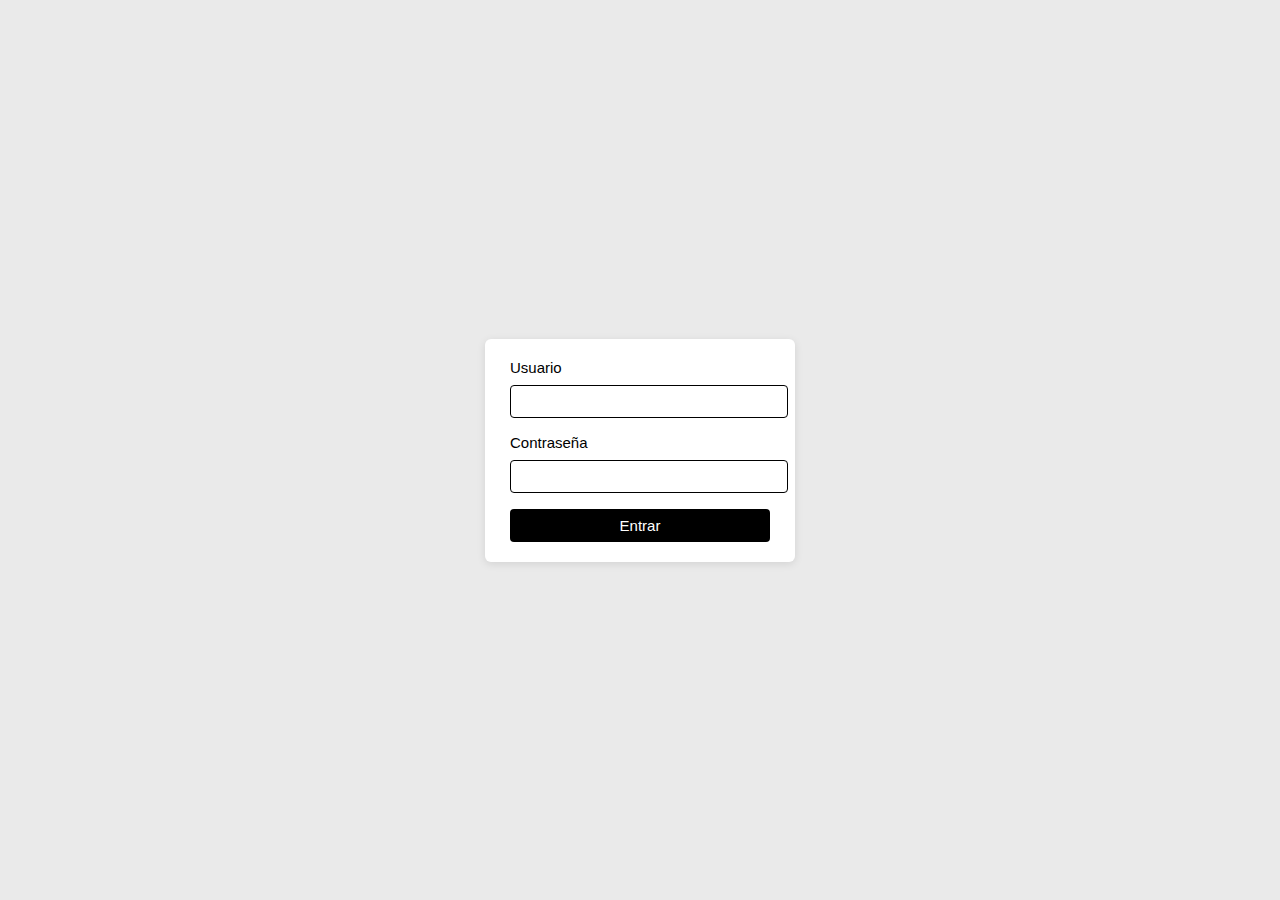
<file: login.html/index.html>
<!DOCTYPE html>
<html lang="es">
<head>
    <meta charset="UTF-8">
    <title>Login Básico</title>
    <style>
        body {
            font-family: Arial, sans-serif;
            background-color: #eaeaea;
            display: flex;
            justify-content: center;
            align-items: center;
            height: 100vh;
            margin: 0;
        }

        form {
            background-color: #fff;
            padding: 20px 25px;
            border-radius: 6px;
            box-shadow: 0 2px 8px rgba(0,0,0,0.1);
            width: 260px;
        }

        input {
            width: 100%;
            padding: 8px;
            margin: 8px 0 16px;
            border: 1px solid #000000;
            border-radius: 4px;
        }

        button {
            width: 100%;
            padding: 8px;
            background-color: #000000;
            color: white;
            border: none;
            border-radius: 4px;
            font-size: 15px;
            cursor: pointer;
        }

        button:hover {
            background-color: #21073f;
        }

        label {
            font-size: 15px;
        }
    </style>
</head>
<body>

    <form action="login.php" method="post">
        <label for="username">Usuario</label>
        <input type="text" id="username" name="username" required>

        <label for="password">Contraseña</label>
        <input type="password" id="password" name="password" required>

        <button type="submit">Entrar</button>
    </form>

</body>
</html>
</file>
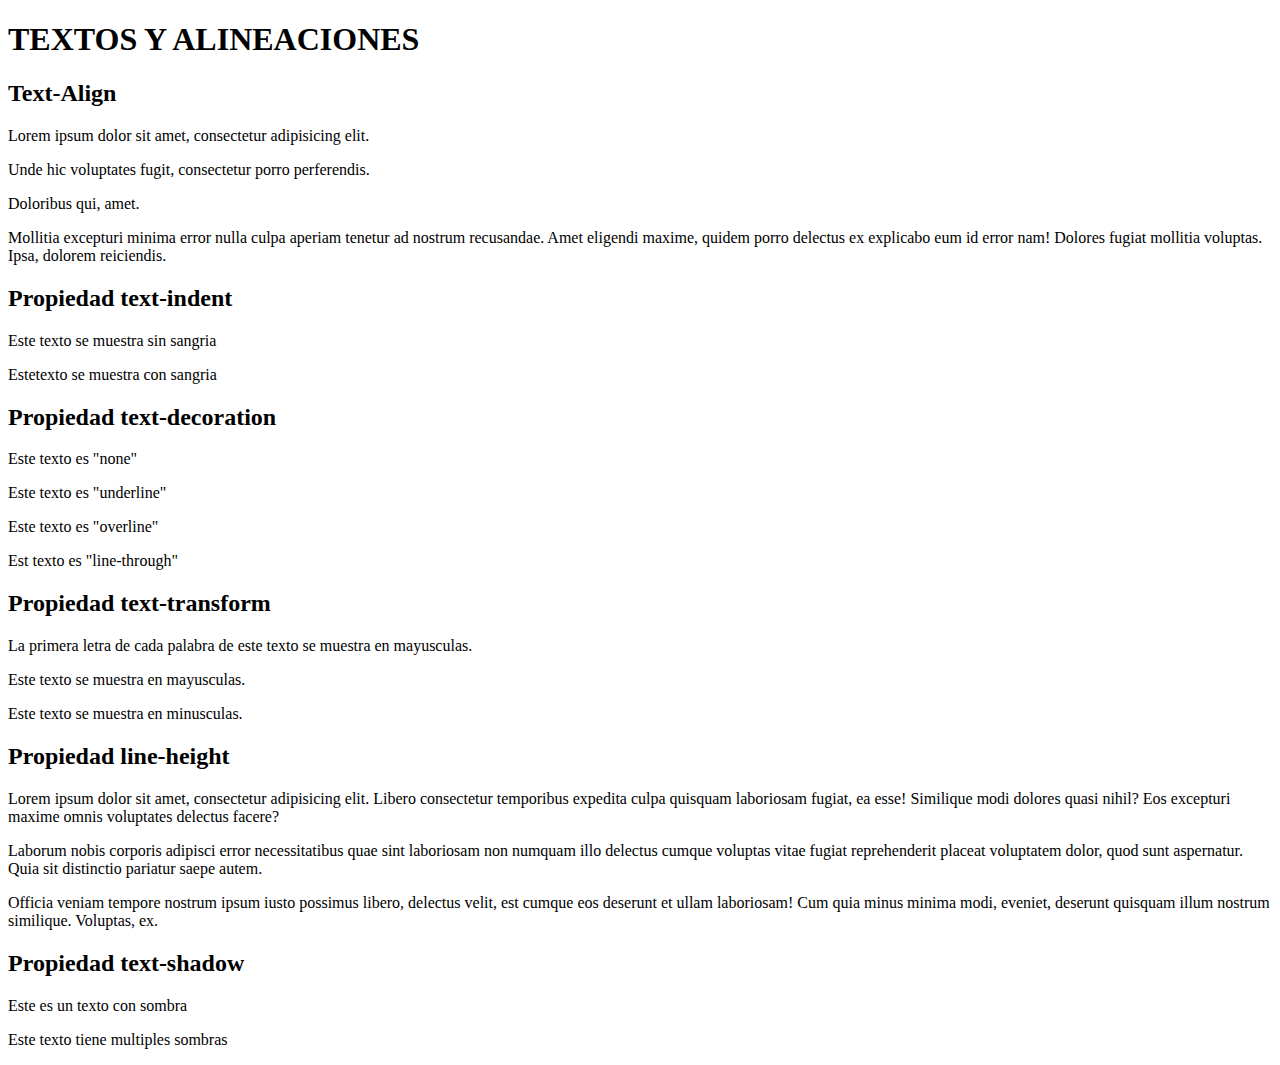
<file: practica 7.html>
<!DOCTYPE html>
<html lang="en">
<head>
    <meta charset="UTF-8">
    <meta name="viewport" content="width=device-width, initial-scale=1.0">
    <title>Document</title>
</head>
<body>
    <h1>TEXTOS Y ALINEACIONES</h1>
       
        <h2>Text-Align</h2>
        <p id="left">Lorem ipsum dolor sit amet, consectetur adipisicing elit.</p>
        <p id="right">Unde hic voluptates fugit, consectetur porro perferendis.</p>
        <p id="center">Doloribus qui, amet.</p>
        <p id="justify">Mollitia excepturi minima error nulla culpa aperiam tenetur ad nostrum recusandae. Amet eligendi maxime, quidem porro delectus ex explicabo eum id error nam! Dolores fugiat mollitia voluptas. Ipsa, dolorem reiciendis.</p>
       
        <h2>Propiedad text-indent</h2>
        <p>Este texto se muestra sin sangria</p>
        <p id="texto-con-sangria">Estetexto se muestra con sangria</p>
       
        <h2>Propiedad text-decoration</h2>
        <p>Este texto es "none"</p>
        <p id="underline">Este texto es "underline"</p>
        <p id="overline">Este texto es "overline"</p>
        <p id="line-through">Est texto es "line-through"</p>
       
        <h2>Propiedad text-transform</h2>
        <p id="capitalize">La primera letra de cada palabra de este texto se muestra en mayusculas.</p>
        <p id="uppercase">Este texto se muestra en mayusculas.</p>
        <p id="lowercase">Este texto se muestra en minusculas.</p>
       
        <h2>Propiedad line-height</h2>
        <p>Lorem ipsum dolor sit amet, consectetur adipisicing elit. Libero consectetur temporibus expedita culpa quisquam laboriosam fugiat, ea esse! Similique modi dolores quasi nihil? Eos excepturi maxime omnis voluptates delectus facere?</p>
        <p id="interlineado">Laborum nobis corporis adipisci error necessitatibus quae sint laboriosam non numquam illo delectus cumque voluptas vitae fugiat reprehenderit placeat voluptatem dolor, quod sunt aspernatur. Quia sit distinctio pariatur saepe autem.</p>
        <p id="interlineado2">Officia veniam tempore nostrum ipsum iusto possimus libero, delectus velit, est cumque eos deserunt et ullam laboriosam! Cum quia minus minima modi, eveniet, deserunt quisquam illum nostrum similique. Voluptas, ex.</p>
       
        <h2>Propiedad text-shadow</h2>
        <p id="sombra">Este es un texto con sombra</p>
       
        <p id="multiple">Este texto tiene multiples sombras</p>
    
</body>
</html>
</file>
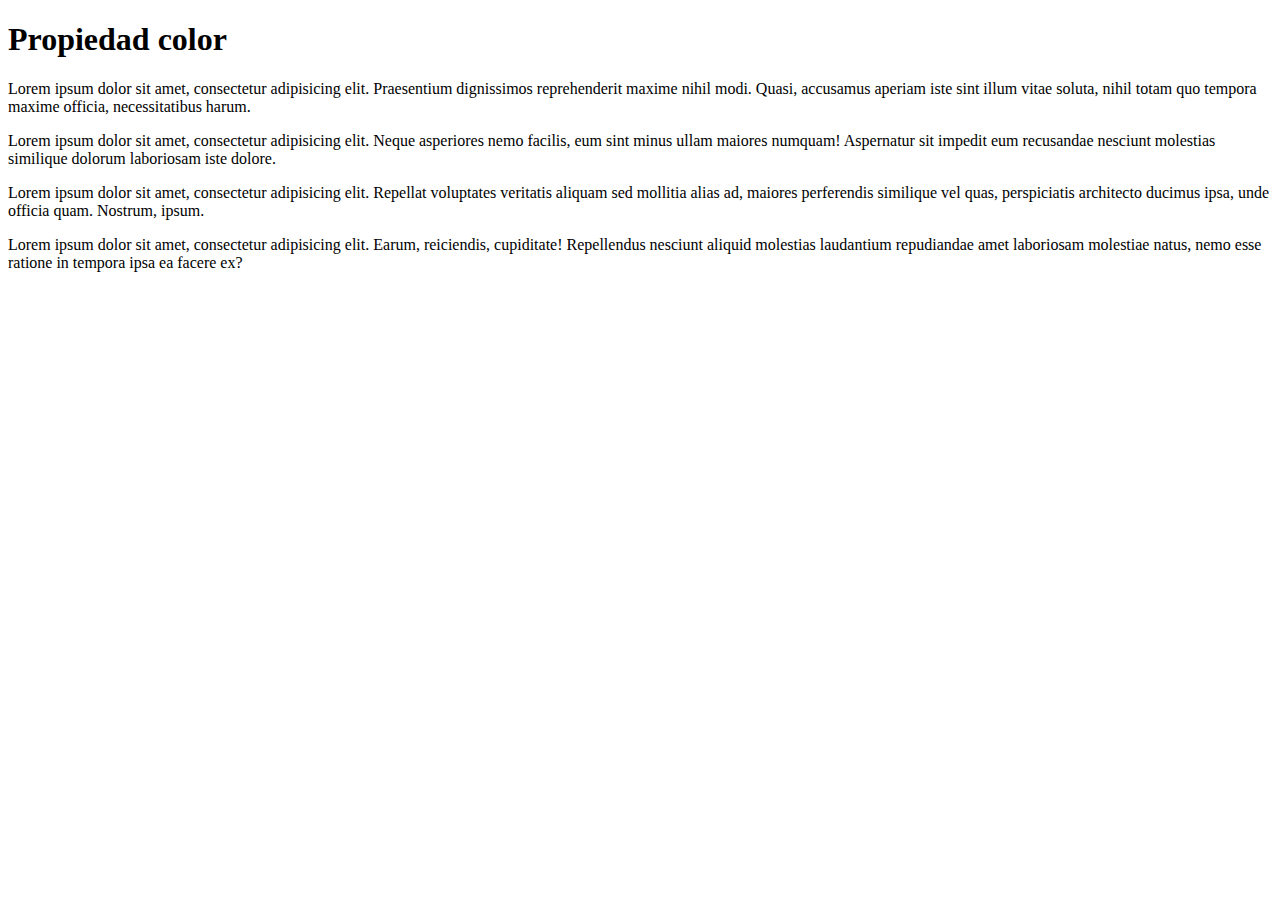
<file: practica 8.html>
<!DOCTYPE html>
<html lang="en">
<head>
    <meta charset="UTF-8">
    <meta name="viewport" content="width=device-width, initial-scale=1.0">
    <title>Document</title>
</head>
<body>
    <h1>Propiedad color</h1>
        <p>Lorem ipsum dolor sit amet, consectetur adipisicing elit. Praesentium dignissimos reprehenderit maxime nihil modi. Quasi, accusamus aperiam iste sint illum vitae soluta, nihil totam quo tempora maxime officia, necessitatibus harum.</p>
       
        <p id="colorHexa">Lorem ipsum dolor sit amet, consectetur adipisicing elit. Neque asperiores nemo facilis, eum sint minus ullam maiores numquam! Aspernatur sit impedit eum recusandae nesciunt molestias similique dolorum laboriosam iste dolore.</p>
       
        <p id="colorRGB">Lorem ipsum dolor sit amet, consectetur adipisicing elit. Repellat voluptates veritatis aliquam sed mollitia alias ad, maiores perferendis similique vel quas, perspiciatis architecto ducimus ipsa, unde officia quam. Nostrum, ipsum.</p>
       
        <p id="colorHSL">Lorem ipsum dolor sit amet, consectetur adipisicing elit. Earum, reiciendis, cupiditate! Repellendus nesciunt aliquid molestias laudantium repudiandae amet laboriosam molestiae natus, nemo esse ratione in tempora ipsa ea facere ex?</p>


</body>
</html>
</file>
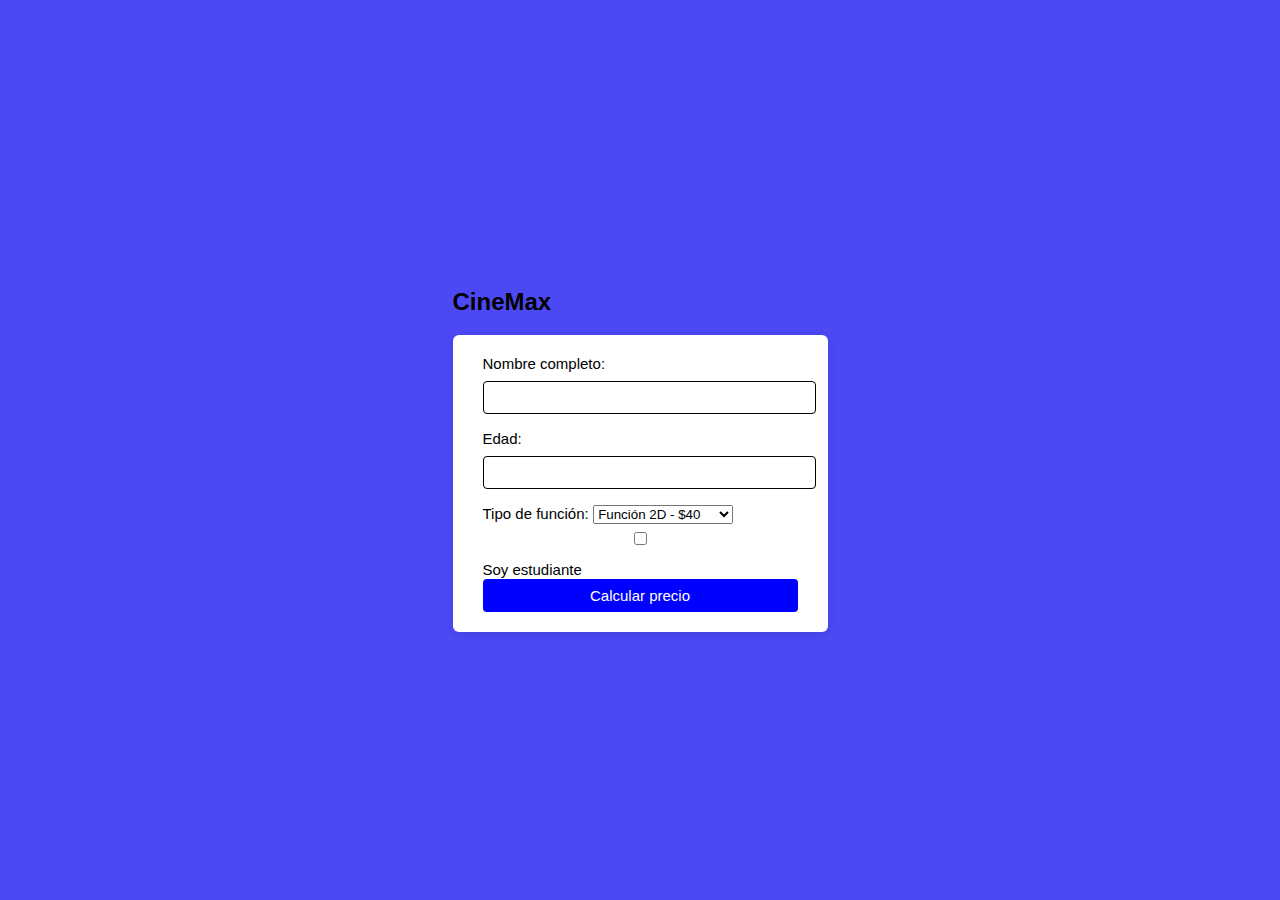
<file: Cine/Index1.html>
<!DOCTYPE html>
<html lang="es">
<head>
    <meta charset="UTF-8">
    <title>Cine</title>
    <style>
        body {
            font-family: Arial, sans-serif;
            background-color: #4b48f4;
            display: flex;
            justify-content: center;
            align-items: center;
            height: 100vh;
            margin: 0;
        }

        form {
            background-color: #fff;
            padding: 20px 30px;
            border-radius: 6px;
            box-shadow: 0 2px 8px rgba(0,0,0,0.1);
            width: 315px;
        }

        input {
            width: 100%;
            padding: 8px;
            margin: 8px 0 16px;
            border: 1px solid #000000;
            border-radius: 4px;
        }

        button {
            width: 100%;
            padding: 8px;
            background-color: #0000ff;
            color: white;
            border: none;
            border-radius: 4px;
            font-size: 15px;
            cursor: pointer;
        }

        button:hover {
            background-color: #0008ff;
        }

        label {
            font-size: 15px;
        }
    </style>
</head>
<body>

<div class="container">
  <h2>CineMax</h2>

<form action="Login1.php" method="post">

    <label>Nombre completo:</label>
    <input type="text" name="nombre" required>

    <label>Edad:</label>
    <input type="number" name="edad" required>

    <label>Tipo de función:</label>
    <select name="tipoFuncion" required>
      <option value="2d">Función 2D - $40</option>
      <option value="3d">Función 3D - $60</option>
      <option value="imax">Función IMAX - $85</option>
      <option value="vip">Sala VIP - $100</option>
    </select>

    <label><input type="checkbox" name="esEstudiante"> Soy estudiante</label>

    <button type="submit">Calcular precio</button>
    </form>




</body>
</html>
</file>
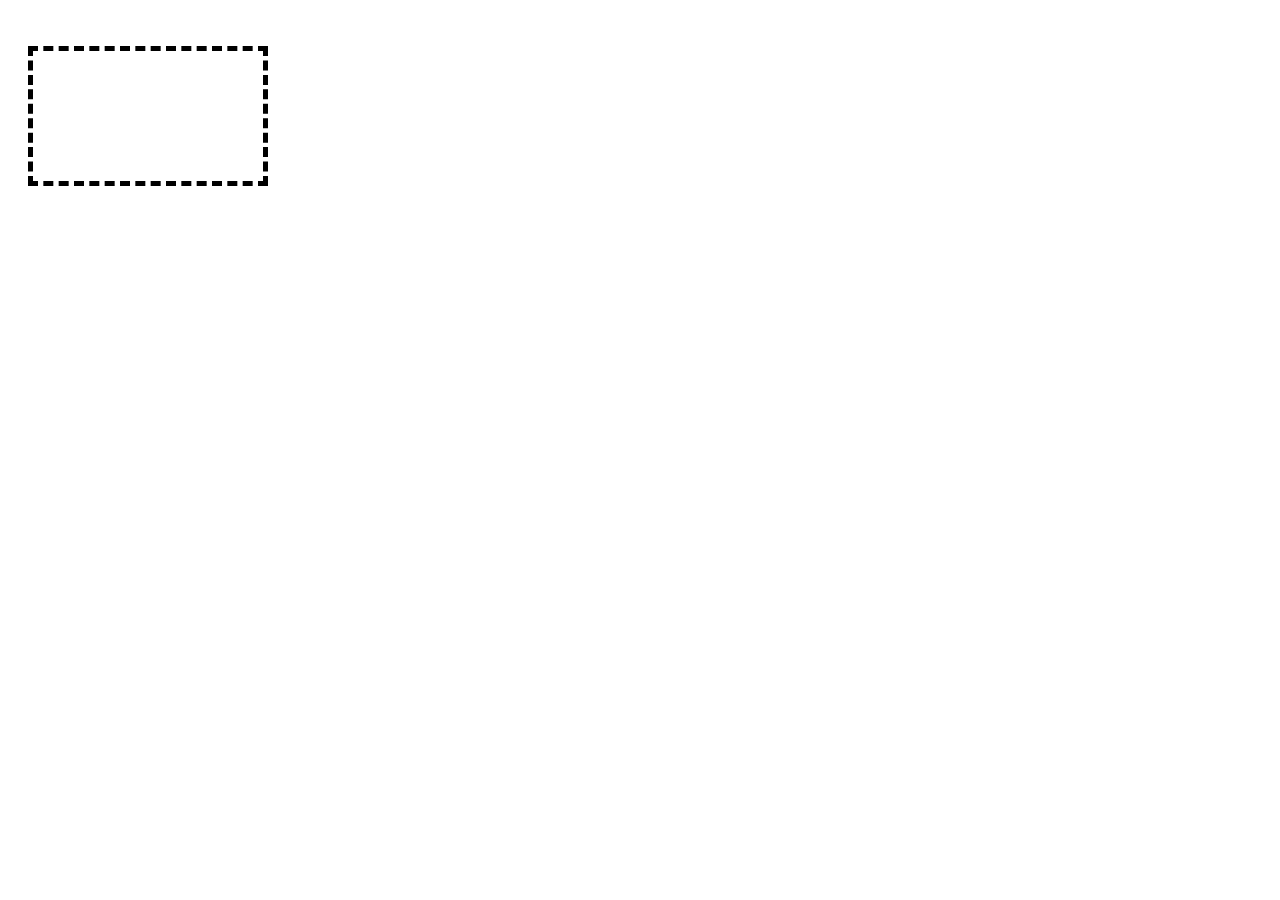
<file: segundo parcial/acta1.html>
<!DOCTYPE html>
<html lang="es">
    <head>
        <meta charset="UTF-8">
        <title>Modelo de cajas de CSS</title>
        <link rel="stylesheet" href="diseño.css/diseno.css">
    </head>
   
    <body>
        <div></div>
       
        <br>
       
        <div id="modeloCaja"></div>
    </body>
</html>
</file>
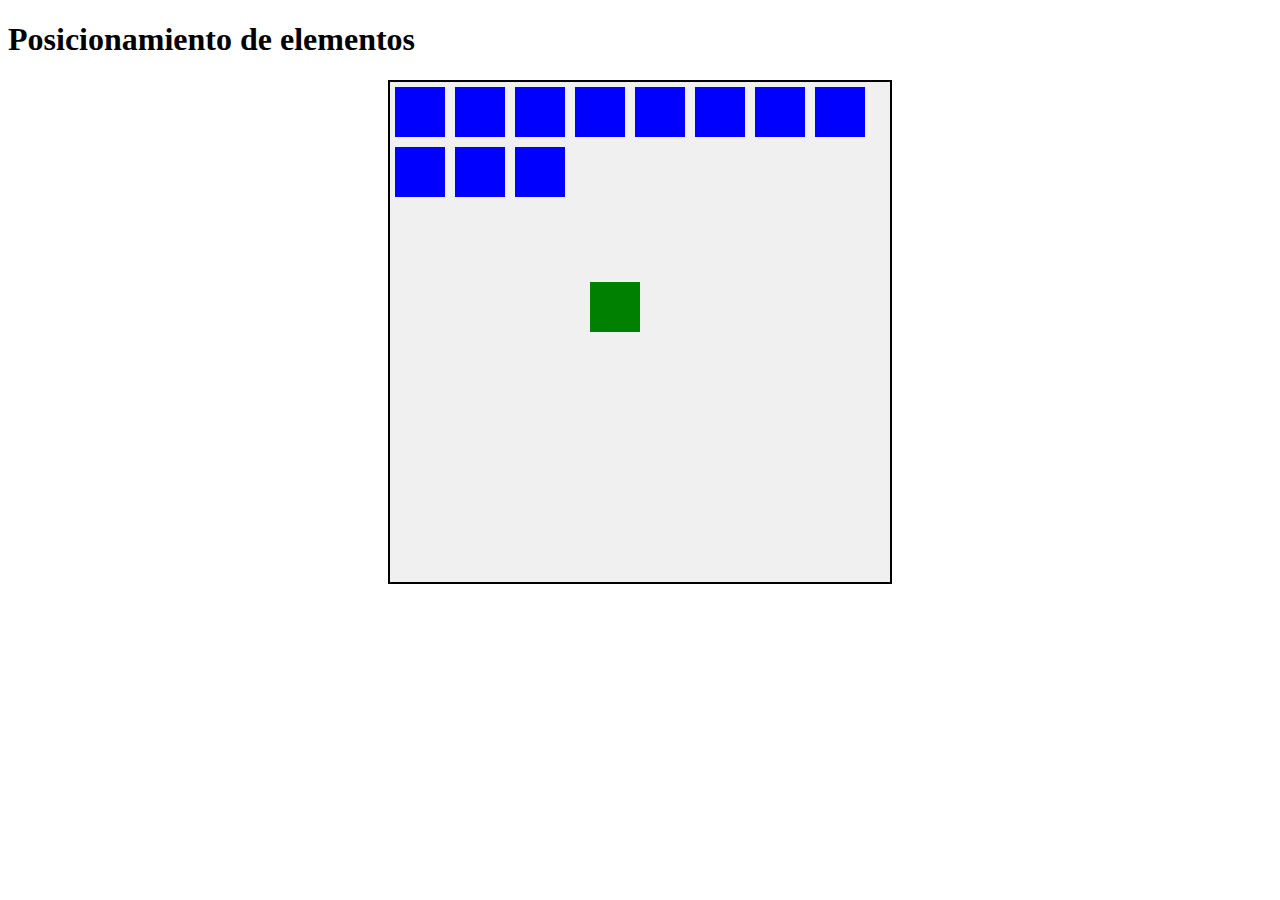
<file: segundo parcial/acta2.html>
<!DOCTYPE html>
<html lang="es">
    <head>
        <meta charset="UTF-8">
        <title>Posicionar elementos en CSS</title>
        <link rel="stylesheet" href="diseño.css/diseno2.css">
    </head>
   
    <body>
        <h1>Posicionamiento de elementos</h1>
       
        <div id="contenedor">
           <!-- Atajo rapido: div[class=azul]*12-->
            <div class="azul"></div>
            <div id="verde"></div>
            <div class="azul"></div>
            <div class="azul"></div>
            <div class="azul"></div>
            <div class="azul"></div>
            <div class="azul"></div>
            <div class="azul"></div>
            <div class="azul"></div>
            <div class="azul"></div>
            <div class="azul"></div>
            <div class="azul"></div>
        </div>
    </body>
</html>
</file>
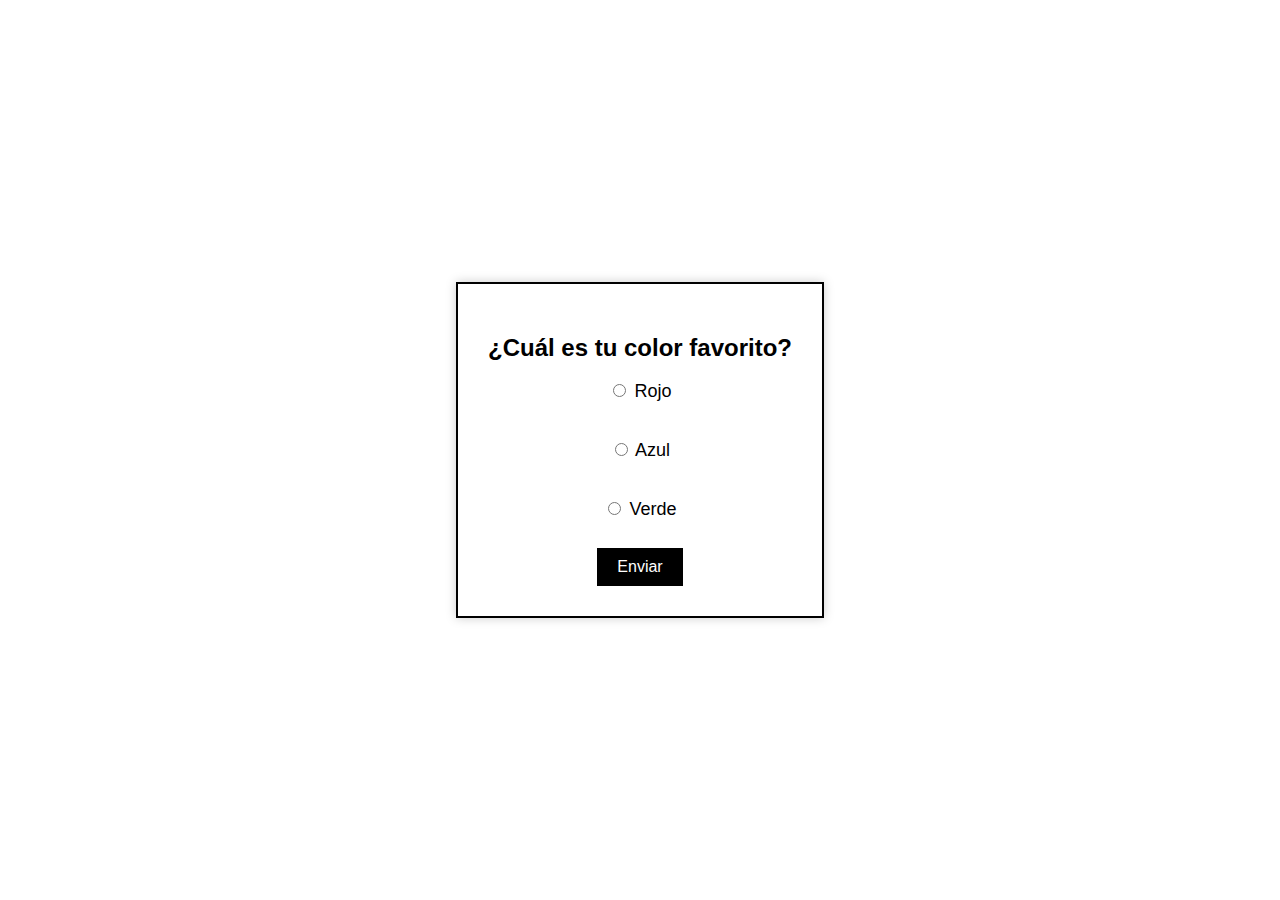
<file: segundo parcial/acta3.html>
<!DOCTYPE html>
<html lang="es">
<head>
    <meta charset="UTF-8">
    <title>Radio Buttons en Blanco y Negro</title>
    <link rel="stylesheet" href="diseño.css/diseno3.css">
</head>
<body>

    <div class="formulario">
        <h2>¿Cuál es tu color favorito?</h2>

        <form>
            <label>
                <input type="radio" name="color" value="rojo">
                Rojo
            </label><br>

            <label>
                <input type="radio" name="color" value="azul">
                Azul
            </label><br>

            <label>
                <input type="radio" name="color" value="verde">
                Verde
            </label><br>

            <input type="submit" value="Enviar">
        </form>
    </div>

</body>
</html>
</file>
<file: segundo parcial/diseño.css/diseno.css>
.caja, #modeloCaja {
    width: 200px;
    height: 100px;
    margin: 20px;
    padding: 15px;
    border: 5px solid black;
    background-color: lightgray;
    font-family: Arial, sans-serif;
    text-align: center;
    line-height: 100px;
}

/* Estilo específico para la segunda caja */
#modeloCaja {
    background-color: white;
    border-style: dashed;
}
</file>
<file: segundo parcial/diseño.css/diseno2.css>
#contenedor {
    width: 500px;
    height: 500px;
    position: relative;
    background-color: #f0f0f0;
    border: 2px solid black;
    margin: 20px auto;
}

/* Estilo para los cuadros azules */
.azul {
    width: 50px;
    height: 50px;
    background-color: blue;
    margin: 5px;
    float: left; /* Posicionamiento en línea dentro del contenedor */
}

/* Estilo específico para el div verde */
#verde {
    width: 50px;
    height: 50px;
    background-color: green;
    position: absolute;
    top: 200px;
    left: 200px;
}
</file>
<file: segundo parcial/diseño.css/diseno3.css>
body {
    background-color: white;
    color: black;
    font-family: Arial, sans-serif;
    height: 100vh;
    margin: 0;
    display: flex;
    justify-content: center;
    align-items: center;
}

/* Caja del formulario centrada */
.formulario {
    border: 2px solid black;
    padding: 30px;
    text-align: center;
    background-color: white;
    box-shadow: 0 0 10px #ccc;
}

/* Estilo para los radio buttons */
form label {
    display: block;
    margin: 10px 0;
    font-size: 18px;
    cursor: pointer;
}

/* Botón de enviar en blanco y negro */
input[type="submit"] {
    background-color: black;
    color: white;
    border: none;
    padding: 10px 20px;
    font-size: 16px;
    cursor: pointer;
}

input[type="submit"]:hover {
    background-color: #333;
}
</file>
